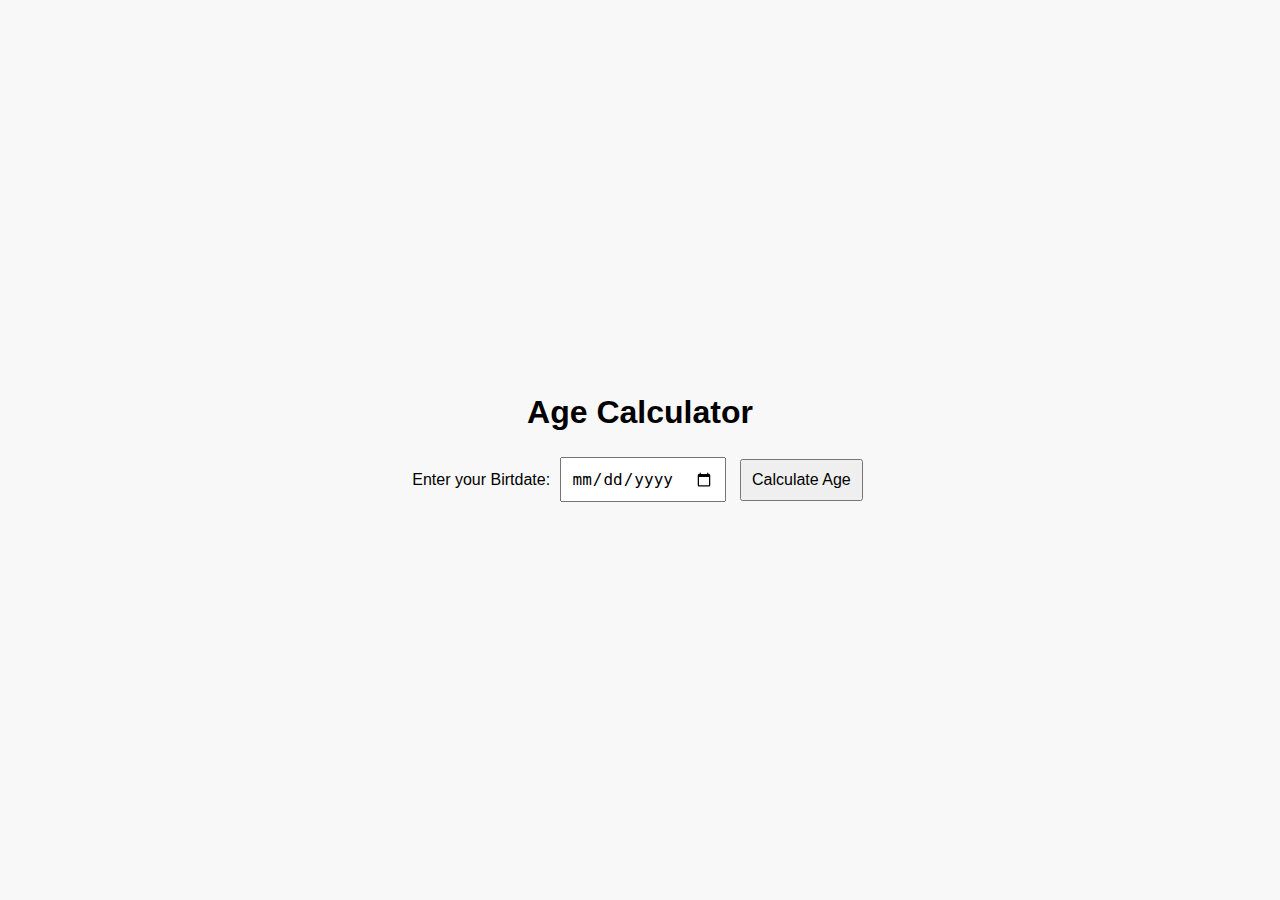
<file: AgeCalulator.html>
<!DOCTYPE html>
<html lang="en">
<head>
    <meta charset="UTF-8">
    <meta name="viewport" content="width=device-width, initial-scale=1.0">
    <title>Age Calculator</title>
    <link rel="stylesheet" type="text/css" href="age.css">
</head>
<body>
    <div class="container">
      <h1>Age Calculator</h1>
      <label for="birthdate">Enter your Birtdate:</label>
      <input type="date" id ="birthdate"/>
      <button onclick = 'calculateAge()'>Calculate Age</button>
      <p id="result"></p>
    </div>

    <script>
        function calculateAge(){
            const birthdate = document.getElementById('birthdate').value;
            const result = document.getElementById('result');   

            if(birthdate){
                const today = new Date();
                const birthDate  = new Date(birthdate);

                let ageYears = today.getFullYear() - birthDate.getFullYear();
                let ageMonths = today.getMonth() - birthDate.getMonth();
                let ageDays = today.getDate() - birthDate.getDate(); 

                if (ageDays < 0){
                    ageMonths--;
                    ageDays += new Date(today.getFullYear(), today.getMonth(), 0).getDate();
                } 
                
                if (ageMonths < 0) {
                    ageYears--;
                    ageMonths += 12;
                }

                resultElement.innerText = `You are ${ageYears} years, ${ageMonths} months and ${ageDays} days old.`;
                resultElement.style.color = 'green';
            } else {
                resultElement.innerText = 'Please enter your birthdate';
                resultElement.style.color = 'red';
            }
        }
    </script>
</body>
</html>
</file>
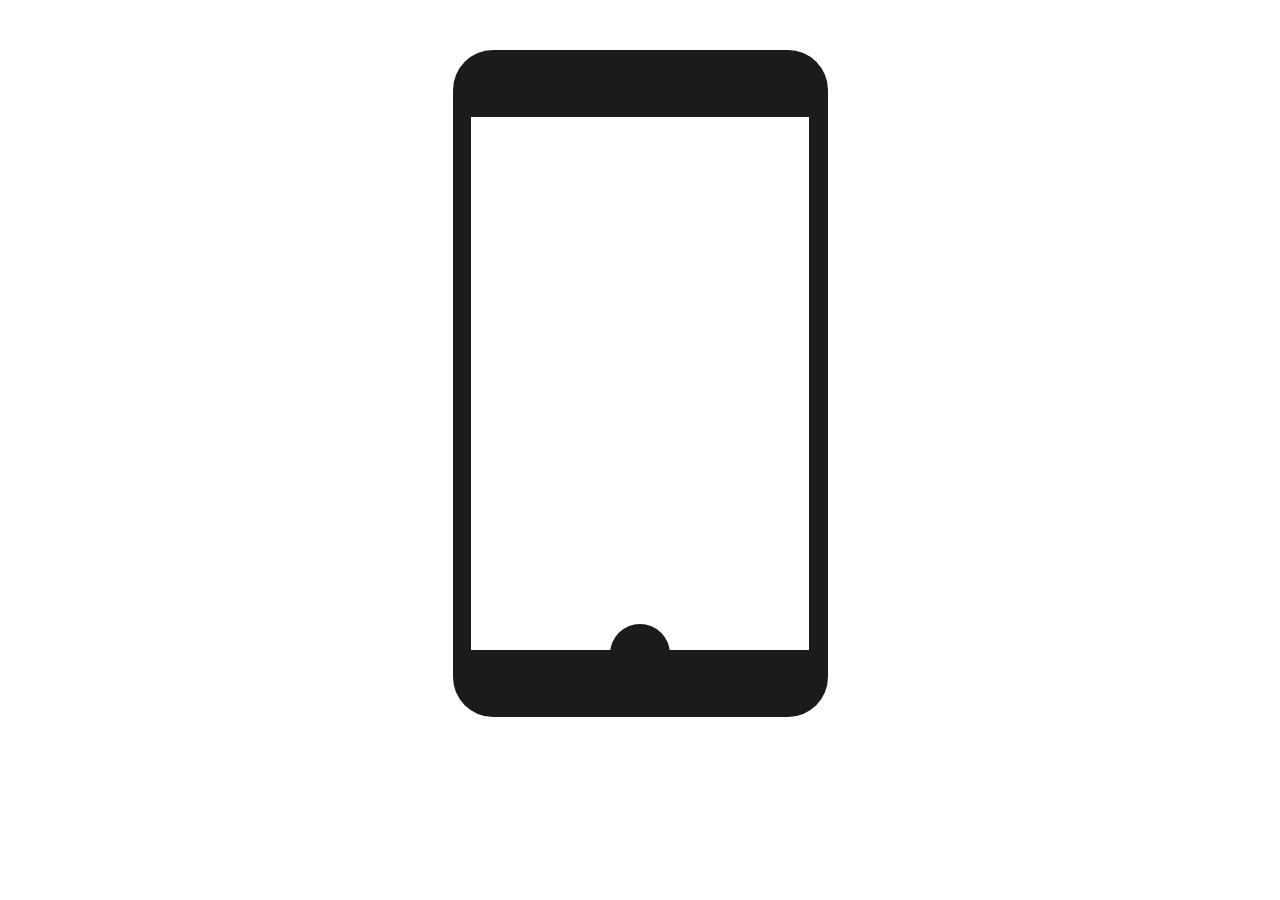
<file: IPhone.html>
<!DOCTYPE html>
<html>
<head>
    <style>
        .iphone {
            width: 375px;
            height: 667px;
            background: #1b1b1b;
            border-radius: 40px;
            position: relative;
            margin: 50px auto;
            overflow: hidden;
        }

        .screen {
            width: 90%;
            height: 80%;
            background: white;
            position: absolute;
            top: 10%;
            left: 5%;
        }

        .button {
            width: 60px;
            height: 60px;
            background: #1b1b1b;
            border-radius: 50%;
            position: absolute;
            bottom: 5%;
            left: 50%;
            transform: translateX(-50%);
        }
    </style>
</head>
<body>
    <div class="iphone">
        <div class="screen"></div>
        <div class="button"></div>
    </div>
</body>
</html>
</file>
<file: age.css>
body {
    font-family: Arial, sans-serif;
    margin: 0;
    padding: 0;
    display: flex;
    justify-content: center;
    align-items: center;
    height: 100vh;
    background-color: #f8f8f8;
}

h1 {
    text-align: center;
}


h2 {
    text-align: center;
}

input, button {
    padding: 10px;
    font-size: 16px;
    margin: 5px;
}

button {
    cursor: pointer;
}

#result {
    font-size: 20px;
    color: #333;
}

border {
  border: 1px soild color(blue);
}

#calculator {
    border: 2px soild color blue;
    padding:25px 50px;


}
</file>
